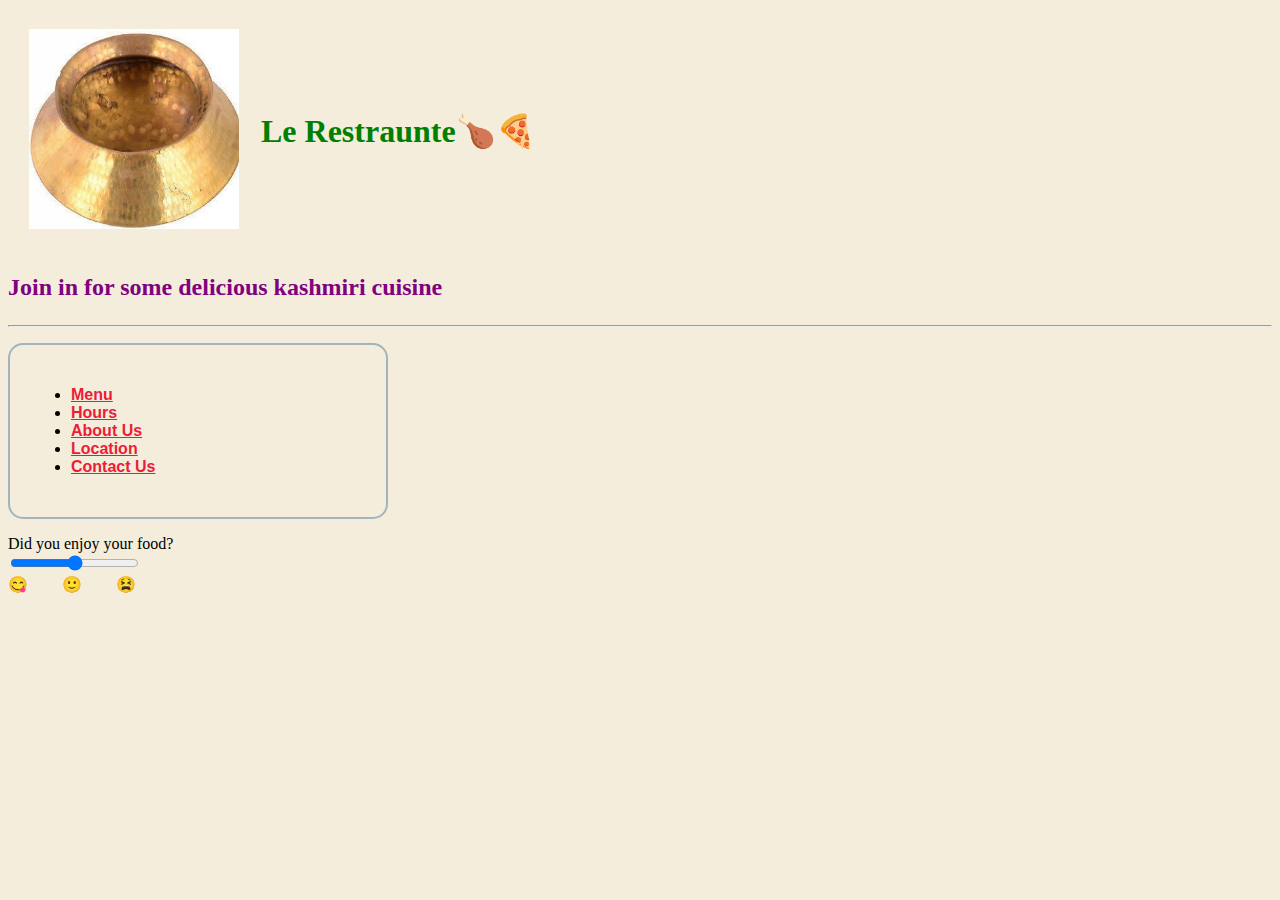
<file: index.html>
<!DOCTYPE html>
<html>

<head>
  <meta charset="utf-8">
  <title>Restraunte De Indian</title>
  </title>
  <link rel="stylesheet" href="CSS/style.css">
</head>

<body>
  <table cellspacing="20">
    <tr>
      <td><img src="images/degchi.jpg" alt="Restraunt.png" width="210" height="200"></td>
      <td><h1>Le Restraunte🍗🍕</h1></td>
    </tr>
  </table>

  <h2><strong>Join in for some delicious kashmiri cuisine</strong></p>
  </h2>
  <hr />
  <ul class= "userlist">
<table cellspacing="20">
  <td>
    <li><strong><a class="redhyperlink" href="menu.html">Menu</a></strong></li>
    <li><strong><a class="redhyperlink" href="hours.html">Hours</a></strong></li>
    <li><strong><a class="bluehyperlink" href="about_us.html">About Us</a></strong></li>
    <li><strong><a class="bluehyperlink" href="location.html">Location</a></strong></li>
    <li><strong><a class="bluehyperlink" href="contact.html">Contact Us</a></strong></li>
  </td>
  </table>
  </ul>
  <label>Did you enjoy your food?</label></label> <br>
  <input type="range" name="" value=""> <br>
  <label style="letter-spacing: 15px;" style="border-spacing: 1px;">     😋   🙂   😫      </label>
</body>

</html>
</file>
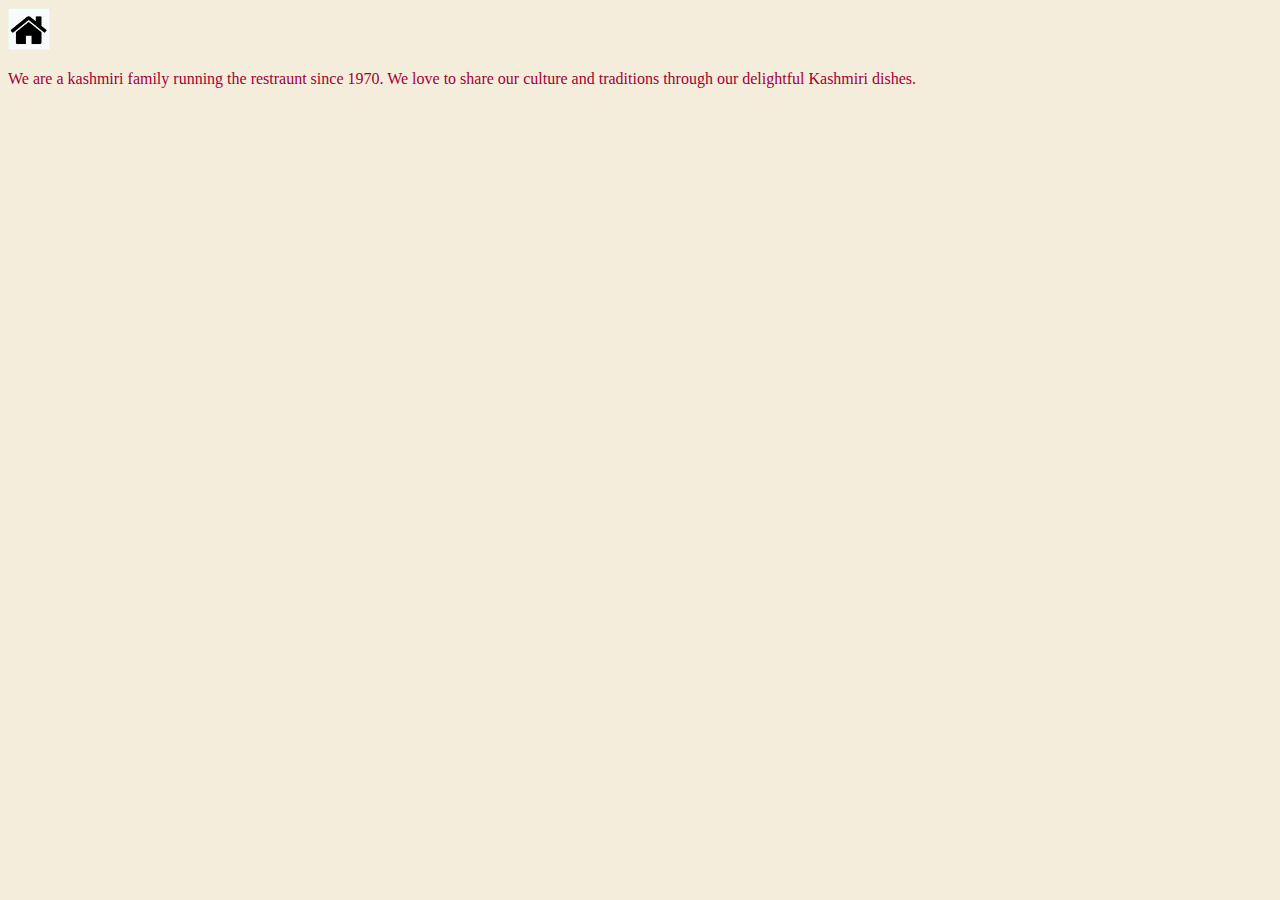
<file: about_us.html>
<!DOCTYPE html>
<html lang="en" dir="ltr">

<head>
  <meta charset="utf-8">
  <title>About Us</title>
  <link rel="stylesheet" href="CSS/style.css">
</head>

<body>
  <a href="index.html">
  <img src="images/Home.png" alt="Home" style="width:42px;height:42px;">
</a>
  <p>We are a kashmiri family running the restraunt since 1970. We love to share our culture and traditions through our
    delightful Kashmiri dishes.</p>
</body>

</html>
</file>
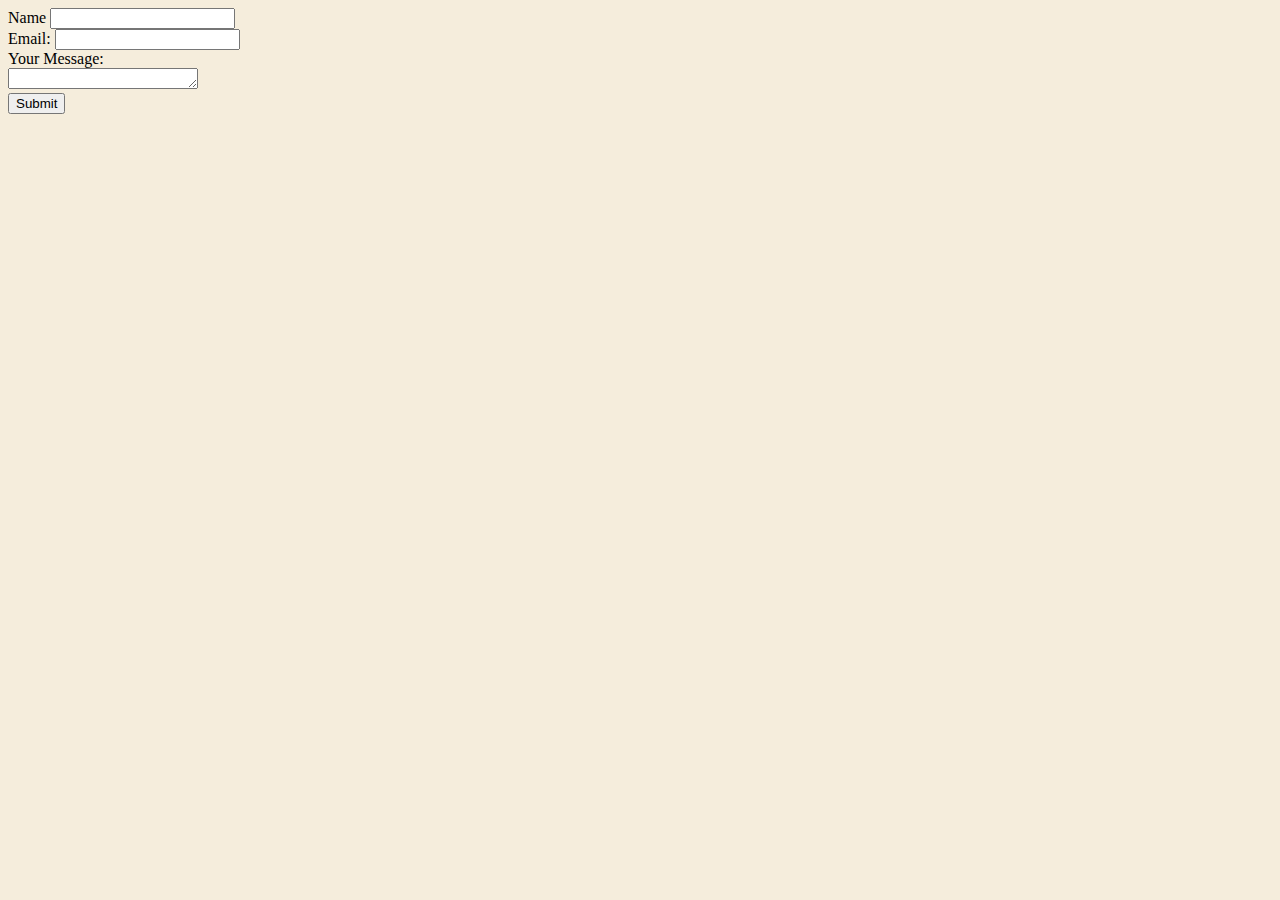
<file: contact.html>
<!DOCTYPE html>
<html lang="en" dir="ltr">

<head>
  <meta charset="utf-8">
  <title>Contact Us</title>
  <link rel="stylesheet" href="CSS/style.css">
</head>
<body>
  <div include-html="home.html"></div>
  <form action="mailto:beastboyvin@gmail.com" method="post" enctype="text/plain">
    <label> Name </label>
    <input type="text" name="YourName" value=""><br>
    <label>Email:</label>
    <input type="email" name="yourEmail" value=""><br>
    <label>Your Message:</label><br>
    <textarea name="yourMessage" rows="1" cols="21"></textarea><br>
    <input type="submit" name="">
  </form>
</body>

</html>
</file>
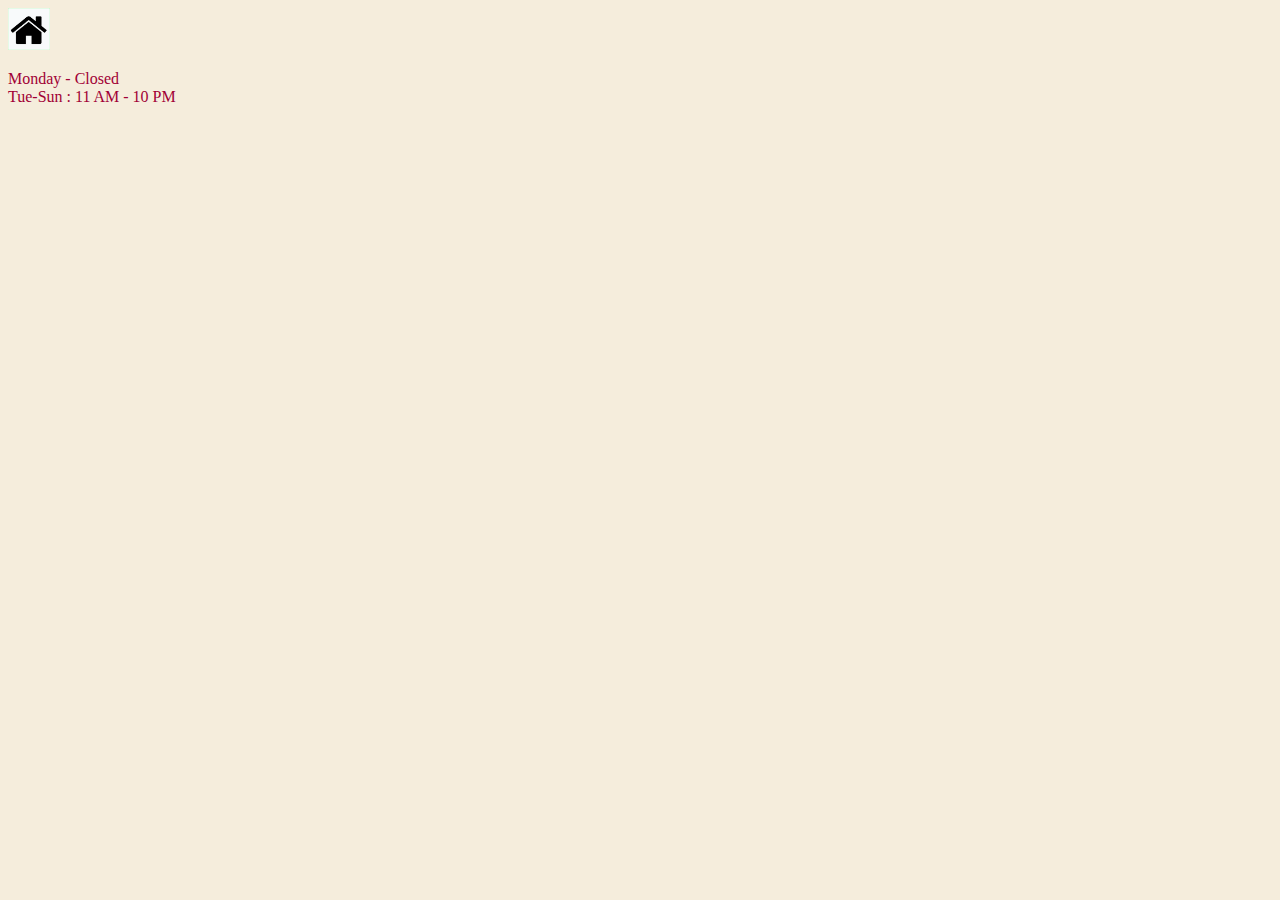
<file: hours.html>
<!DOCTYPE html>
<html lang="en" dir="ltr">
  <head>
    <meta charset="utf-8">
    <title>Hours</title>
    <link rel="stylesheet" href="CSS/style.css">
  </head>
  <body>
    <a href="index.html">
    <img src="images/Home.png" alt="Home" style="width:42px;height:42px;">
  </a>
<p>Monday - Closed <br> Tue-Sun : 11 AM - 10 PM</p>
  </body>
</html>
</file>
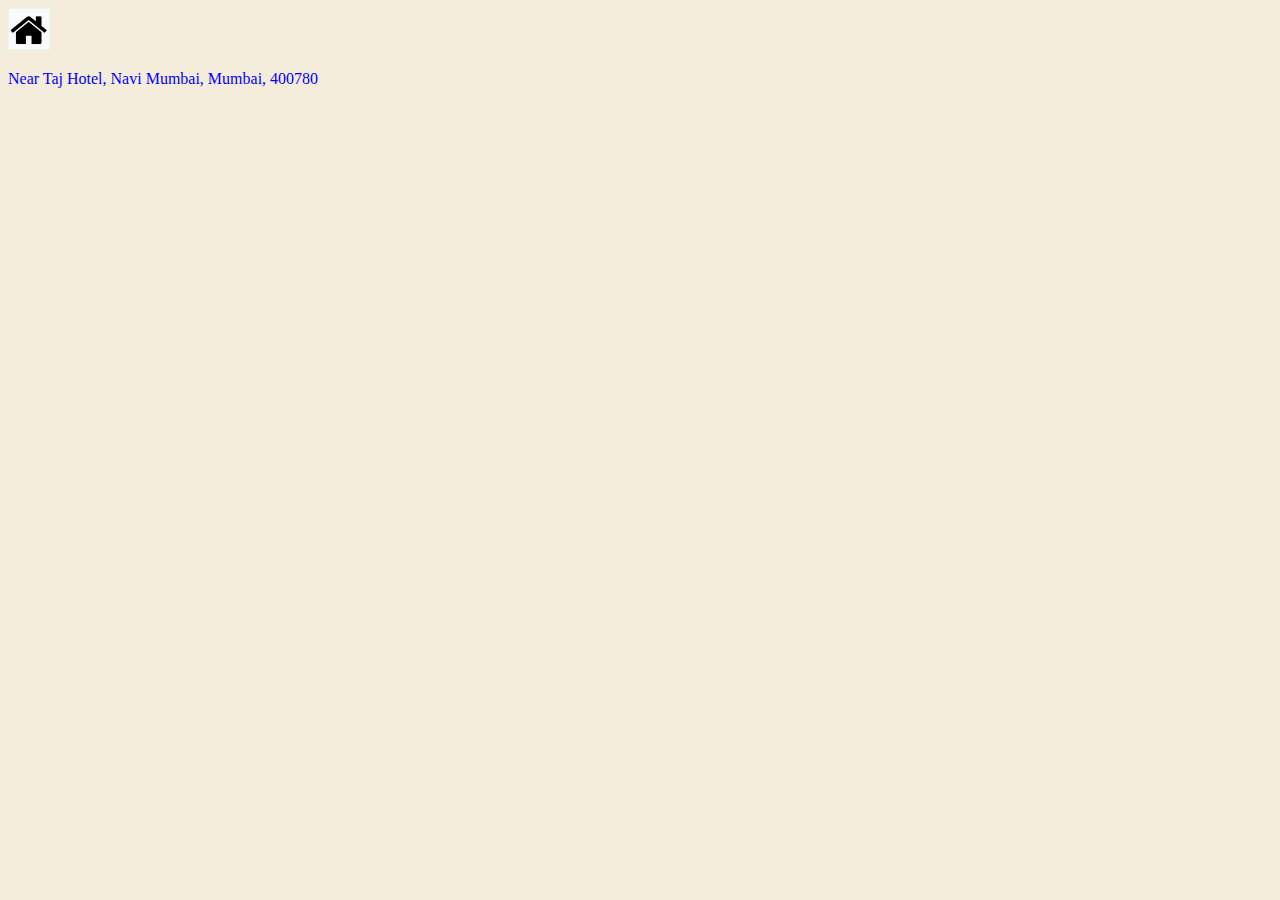
<file: location.html>
<!DOCTYPE html>
<html lang="en" dir="ltr">
  <head>
    <meta charset="utf-8">
    <title>Where can you find us.</title>
    <link rel="stylesheet" href="CSS/style.css">
  </head>
  <body>
    <a href="index.html">
    <img src="images/Home.png" alt="Home" style="width:42px;height:42px;">
  </a>
    <p class = "p1">Near Taj Hotel, Navi Mumbai, Mumbai, 400780</p>
  </body>
</html>
</file>
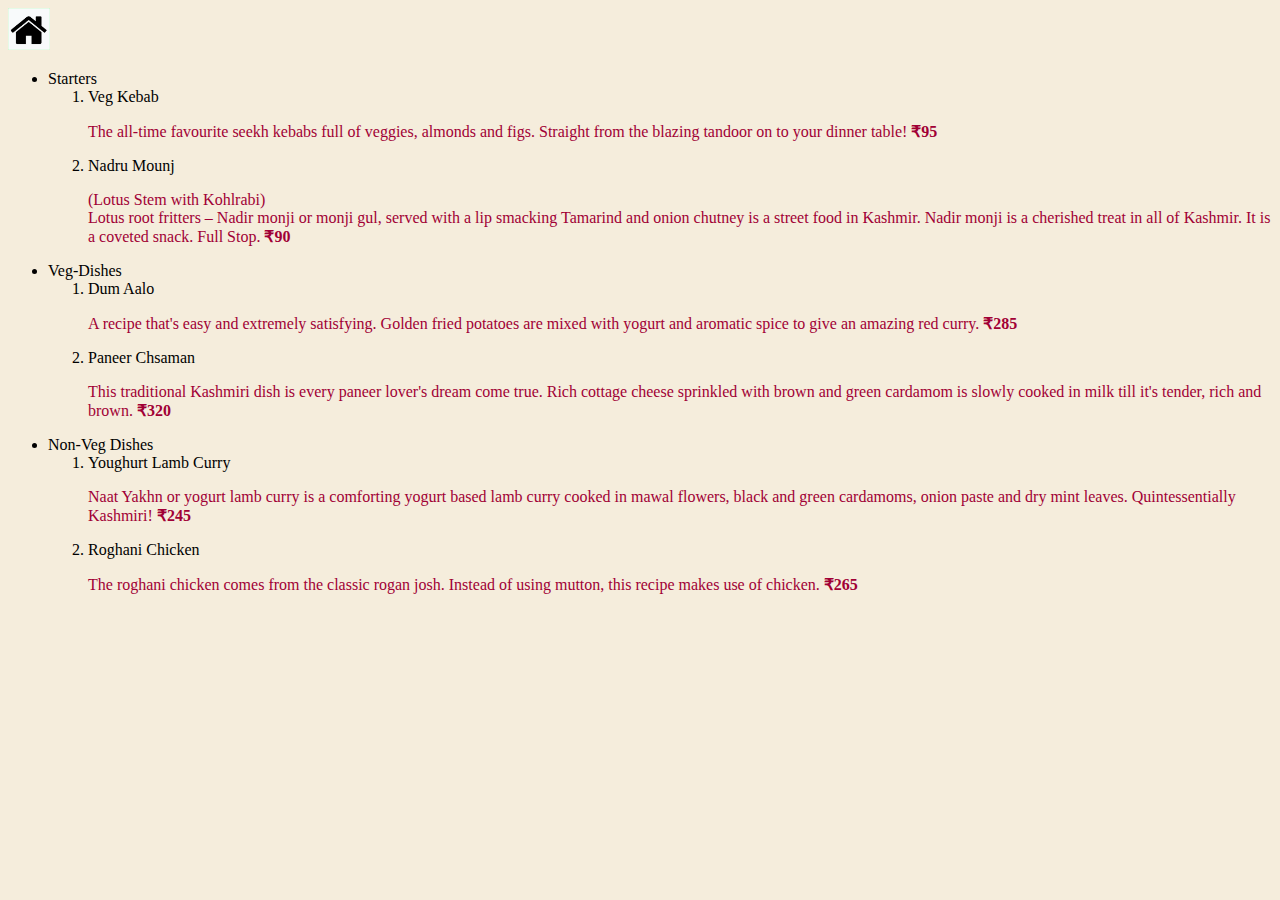
<file: menu.html>
<!DOCTYPE html>
<html lang="en" dir="ltr">
  <head>
    <meta charset="utf-8">
    <title>Menu</title>
    <link rel="stylesheet" href="CSS/style.css">
  </head>
  <body>
    <a href="index.html">
    <img src="images/Home.png" alt="Home" style="width:42px;height:42px;">
  </a>
    <ul>
      <li>Starters</li>
      <ol>
        <li>Veg Kebab <br>
          <p>The all-time favourite seekh kebabs full of veggies, almonds and figs. Straight from the blazing tandoor on to
            your dinner table! <strong> ₹95 </strong> </p>
        </li>
        <li>Nadru Mounj <br>
          <p> (Lotus Stem with Kohlrabi) <br>Lotus root fritters – Nadir monji or monji gul, served
            with a lip smacking Tamarind and onion chutney is a street food in Kashmir. Nadir monji is a cherished treat in
            all of Kashmir. It is a coveted snack.
            Full Stop. <strong> ₹90 </strong> </p>
        </li>
      </ol>
      <li>Veg-Dishes</li>
      <ol>
        <li>Dum Aalo<br>
          <p>A recipe that's easy and extremely satisfying. Golden fried potatoes are mixed with
            yogurt and aromatic spice to give an amazing red curry. <strong>₹285</strong> </p>
        </li>
        <li>Paneer Chsaman <br>
          <p>This traditional Kashmiri dish is every paneer lover's dream come true. Rich cottage
            cheese sprinkled with brown and green cardamom is slowly cooked in milk till it's tender, rich and brown. <strong>₹320</strong> </p>
        </li>
      </ol>
      <li>Non-Veg Dishes</li>
      <ol>
        <li>Youghurt Lamb Curry <br>
          <p>Naat Yakhn or yogurt lamb curry is a comforting yogurt based lamb curry cooked in
            mawal flowers, black and green cardamoms, onion paste and dry mint leaves. Quintessentially Kashmiri! <strong>₹245</strong> </p>
        </li>
        <li>Roghani Chicken <br>
          <p>The roghani chicken comes from the classic rogan josh. Instead of using mutton, this
            recipe makes use of chicken. <strong>₹265</strong> </p>
        </li>
      </ol>
    </ul>
  </body>
</html>
</file>
<file: CSS/style.css>
body {
  background-color: #F5EDDC;
}
  a {
    font-family: "Arial",serif;
    color: red;
  }
  h1 {
    font-family: "Brush Script MT",cursive;
    color: green;
  }
  h2 {
    font-family: "Lucida Handwriting",cursive;
    color: purple;
  }
  .redhyperlink{
    color: #EB1D36;
  }
  .bluehyperlink{
    color: #EB1D36;
  }
  .userlist{
    border:2px solid;
    width:25%;
    border-radius: 15px;
    padding-top: 20px;
    padding-right: 20px ;
    padding-bottom: 20px ;

    border-color: #A2B5BB;

  }
  .p1 {
    color : blue;
  }
  p {
    color: #A10035;
  }
</file>
